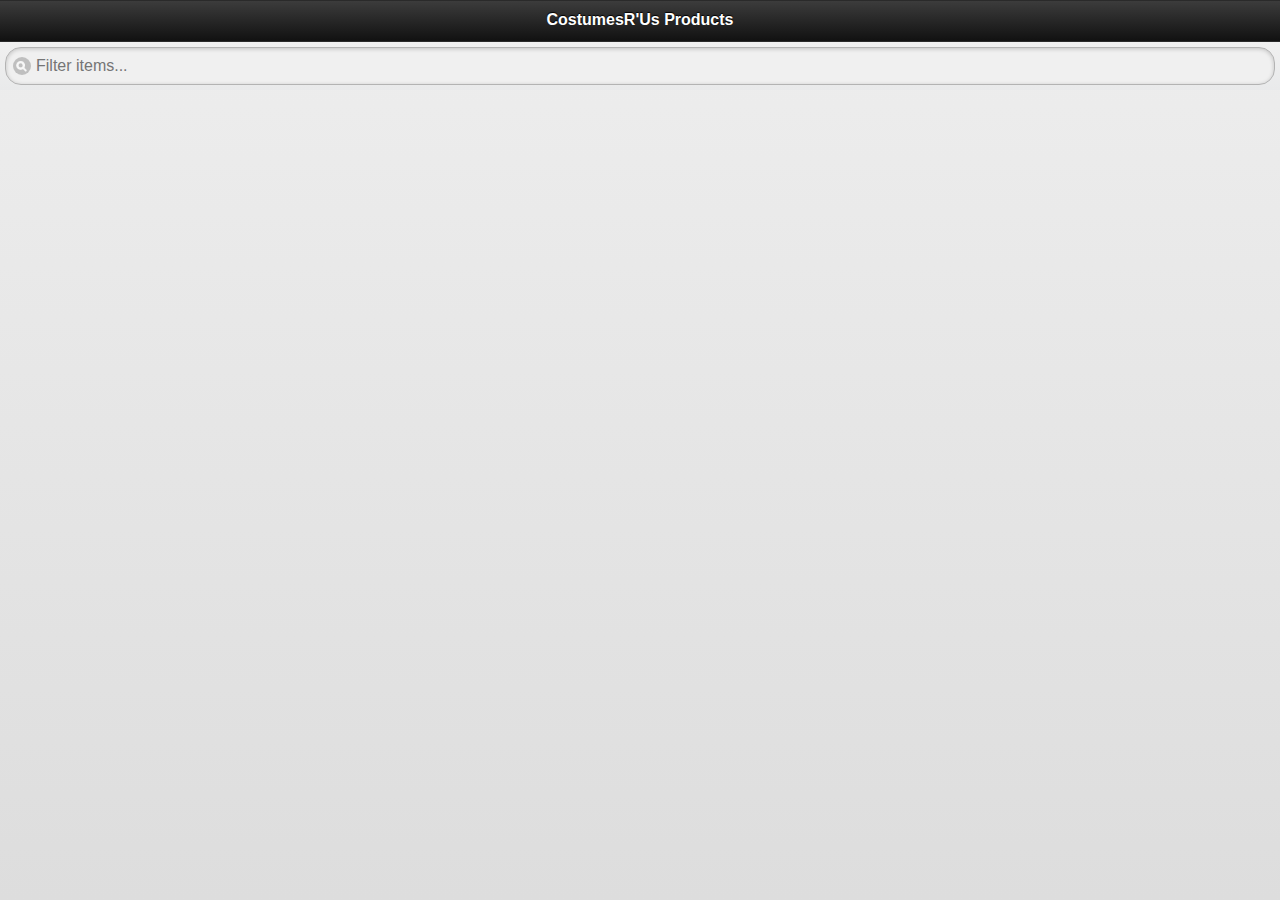
<file: www/index.html>
﻿<!DOCTYPE HTML>
<html>
<head>
<title>Costume Product List</title>
<meta name="viewport" content="width=device-width,initial-scale=1"/>
<link rel="stylesheet" href="css/jquery.mobile-1.0rc1.min.css" />
<link rel="stylesheet" href="css/styles.css" />
</head>
    
<body>
        
<div id="employeeListPage" data-role="page" >

	<div data-role="header" data-position="fixed">
		<h1>CostumesR'Us Products</h1>
	</div>

	<div data-role="content">
         <ul id="items" data-role="listview" data-filter="true"></ul>
    </div>		

</div>

<script src="js/jquery.js"></script>
<script src="js/jquery.mobile-1.0rc1.min.js"></script>
<script src="js/products.js"></script>
</body>

</html>
</file>
<file: www/css/styles.css>
#productPic {
	float: left;
	padding-right: 10px;
	padding-bottom: 16px;
}

#productDetails p {
	margin-top: 0px;
	margin-bottom: 8px;
}

#actionList {
	clear: both;
}
</file>
